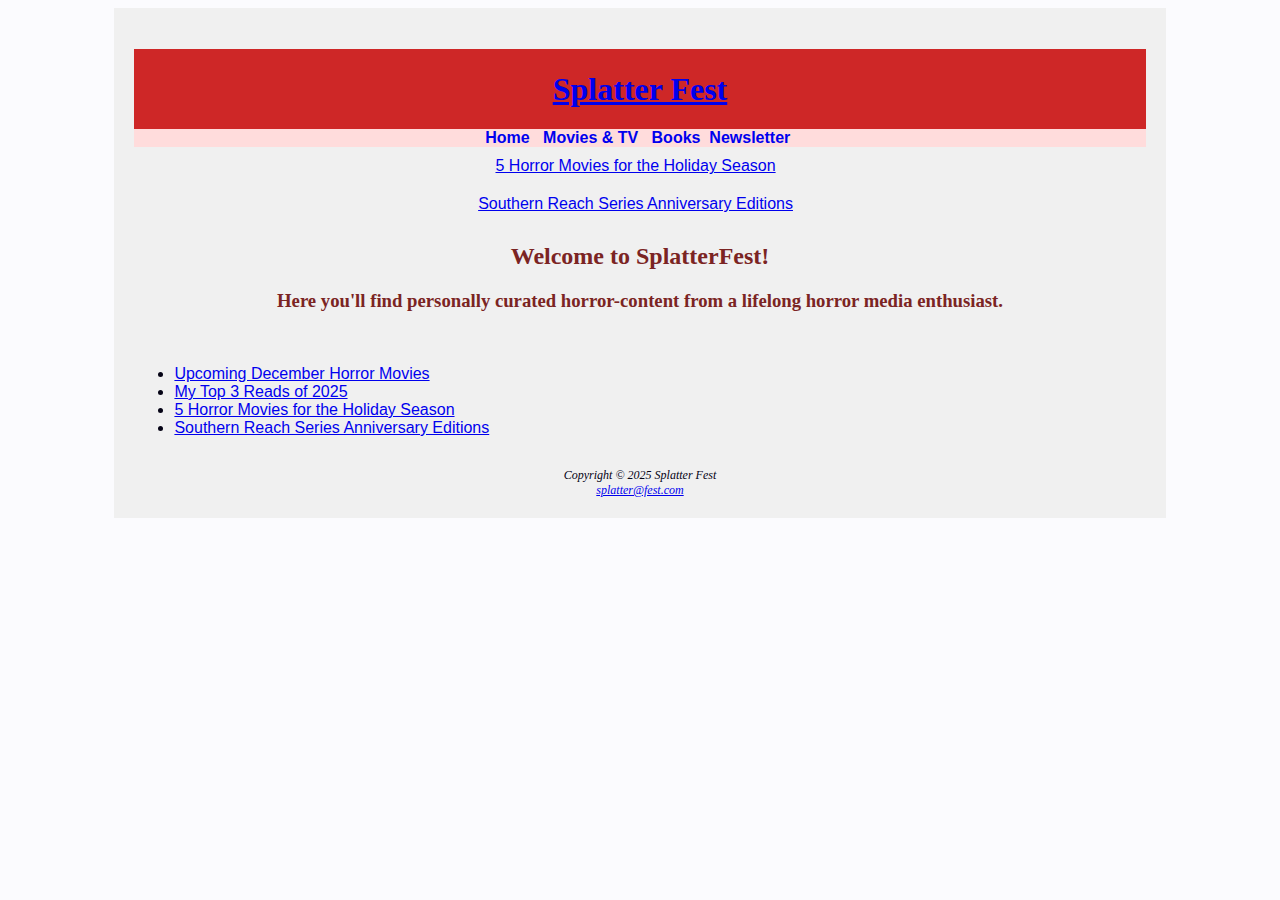
<file: index.html>
<!DOCTYPE html>
<html lang="en">
	<head>
		<link href="splatter.css" rel="stylesheet">
			<title>Splatter Fest</title>
		<meta charset="utf-8">
		<meta name="viewport" content="width=device-width, initial-scale=1">
		<meta name="description" content="SplatterFest is a horror media enthusiast's personal curation of the best in horror movies, TV shows, and books.">
	</head>
	<body>
		<div class="wrapper">
			<header>
				<a href='./index.html'><h1>Splatter Fest</h1></a>
			</header>
			<nav>
				<a href="index.html">Home</a> &nbsp;
				<a href="movies.html">Movies & TV</a> &nbsp;
				<a href="books.html">Books</a>&nbsp;
				<a href="newsletter.html">Newsletter</a>&nbsp;
			</nav>
			<div class="3banner-section">
				<div class="banner-item movies"><a href="movies1.html">5 Horror Movies for the Holiday Season</a> &nbsp;</div>
				<div class="banner-item books"><a href="books1.html">Southern Reach Series Anniversary Editions</a> &nbsp;</div>
			</div>
			<main>
				<h2>Welcome to SplatterFest!</h2>
				<h3>Here you'll find personally curated horror-content from a lifelong horror media enthusiast.</h3>
					<br>
				<ul class="stacked-list">
					<li><a href="movies2.html">Upcoming December Horror Movies</a> &nbsp;</li>
					<li><a href="books2.html">My Top 3 Reads of 2025</a> &nbsp;</li>
					<li><a href="movies1.html">5 Horror Movies for the Holiday Season</a> &nbsp;</li>
					<li><a href="books1.html">Southern Reach Series Anniversary Editions</a> &nbsp;</li>
				</ul>
			</main>
			<footer>
				<br>
				Copyright &copy; 2025 Splatter Fest<br>
				<a href="mailto:splatter@fest.com">splatter@fest.com</a>
			</footer>
		</div>
	</body>
</html>
</file>
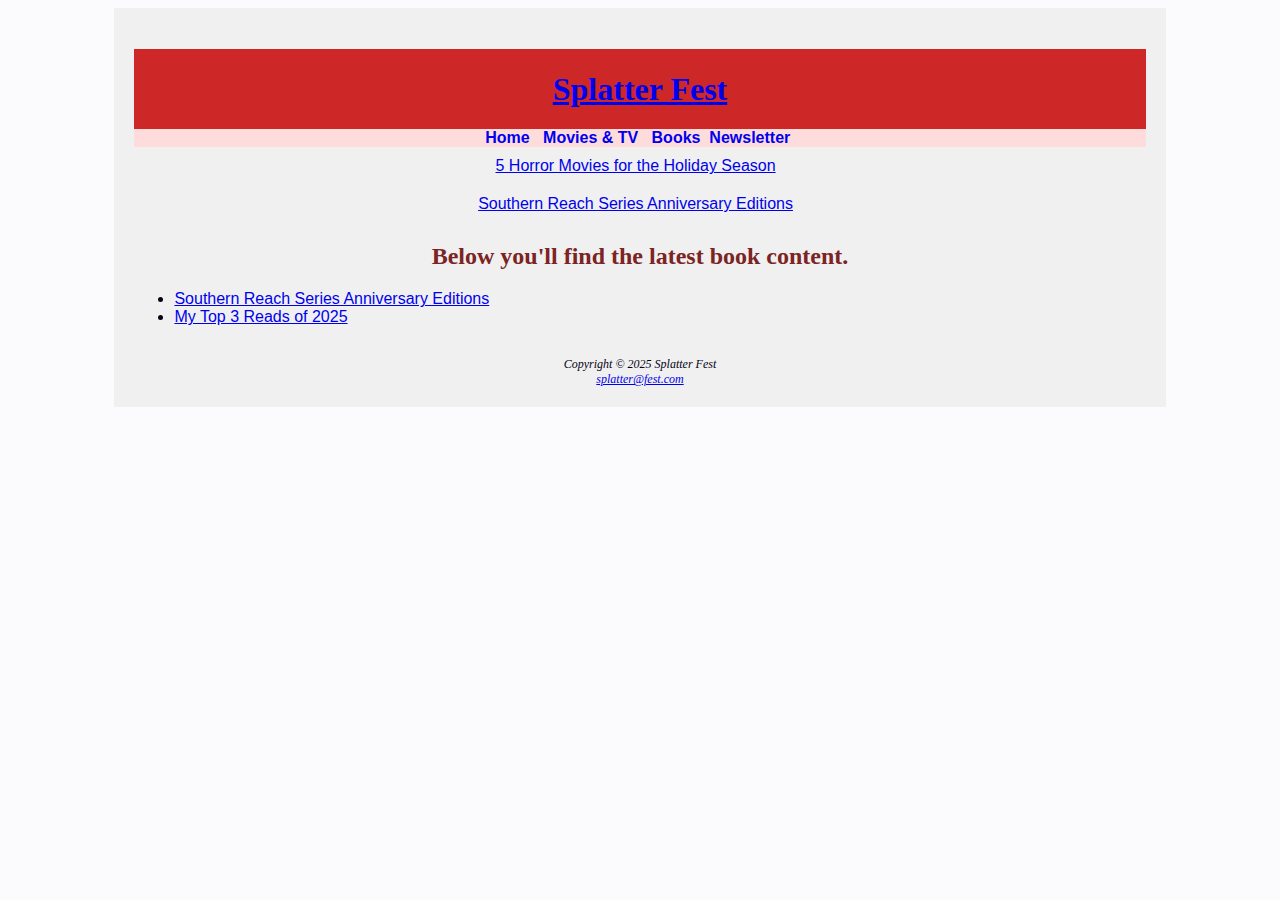
<file: books.html>
<!DOCTYPE html>
<html lang="en">
	<head>
		<link href="splatter.css" rel="stylesheet">
			<title>Splatter Fest</title>
		<meta charset="utf-8">
		<meta name="description" content="SplatterFest's books content page is the hub for all horror book recommendations, reviews, and curated lists.">
	</head>
	<body>
		<div class="wrapper">
			<header>
				<a href='./index.html'><h1>Splatter Fest</h1></a>
			</header>
			<nav>
				<a href="index.html">Home</a> &nbsp;
				<a href="movies.html">Movies & TV</a> &nbsp;
				<a href="books.html">Books</a>&nbsp;
				<a href="newsletter.html">Newsletter</a>&nbsp;
			</nav>
			<div class="3banner-section">
				<div class="banner-item movies"><a href="movies1.html">5 Horror Movies for the Holiday Season</a> &nbsp;</div>
				<div class="banner-item books"><a href="books1.html">Southern Reach Series Anniversary Editions</a> &nbsp;</div>
			</div>
			<main>
				<h2>Below you'll find the latest book content.</h2>
				<ul class="stacked-list">
					<li><a href="books1.html">Southern Reach Series Anniversary Editions</a> &nbsp;</li>
					<li><a href="books2.html">My Top 3 Reads of 2025</a> &nbsp;</li>
				</ul>
			</main>
			<footer>
				<br>
				Copyright &copy; 2025 Splatter Fest<br>
				<a href="mailto:splatter@fest.com">splatter@fest.com</a>
			</footer>
		</div>
	</body>
</html>
</file>
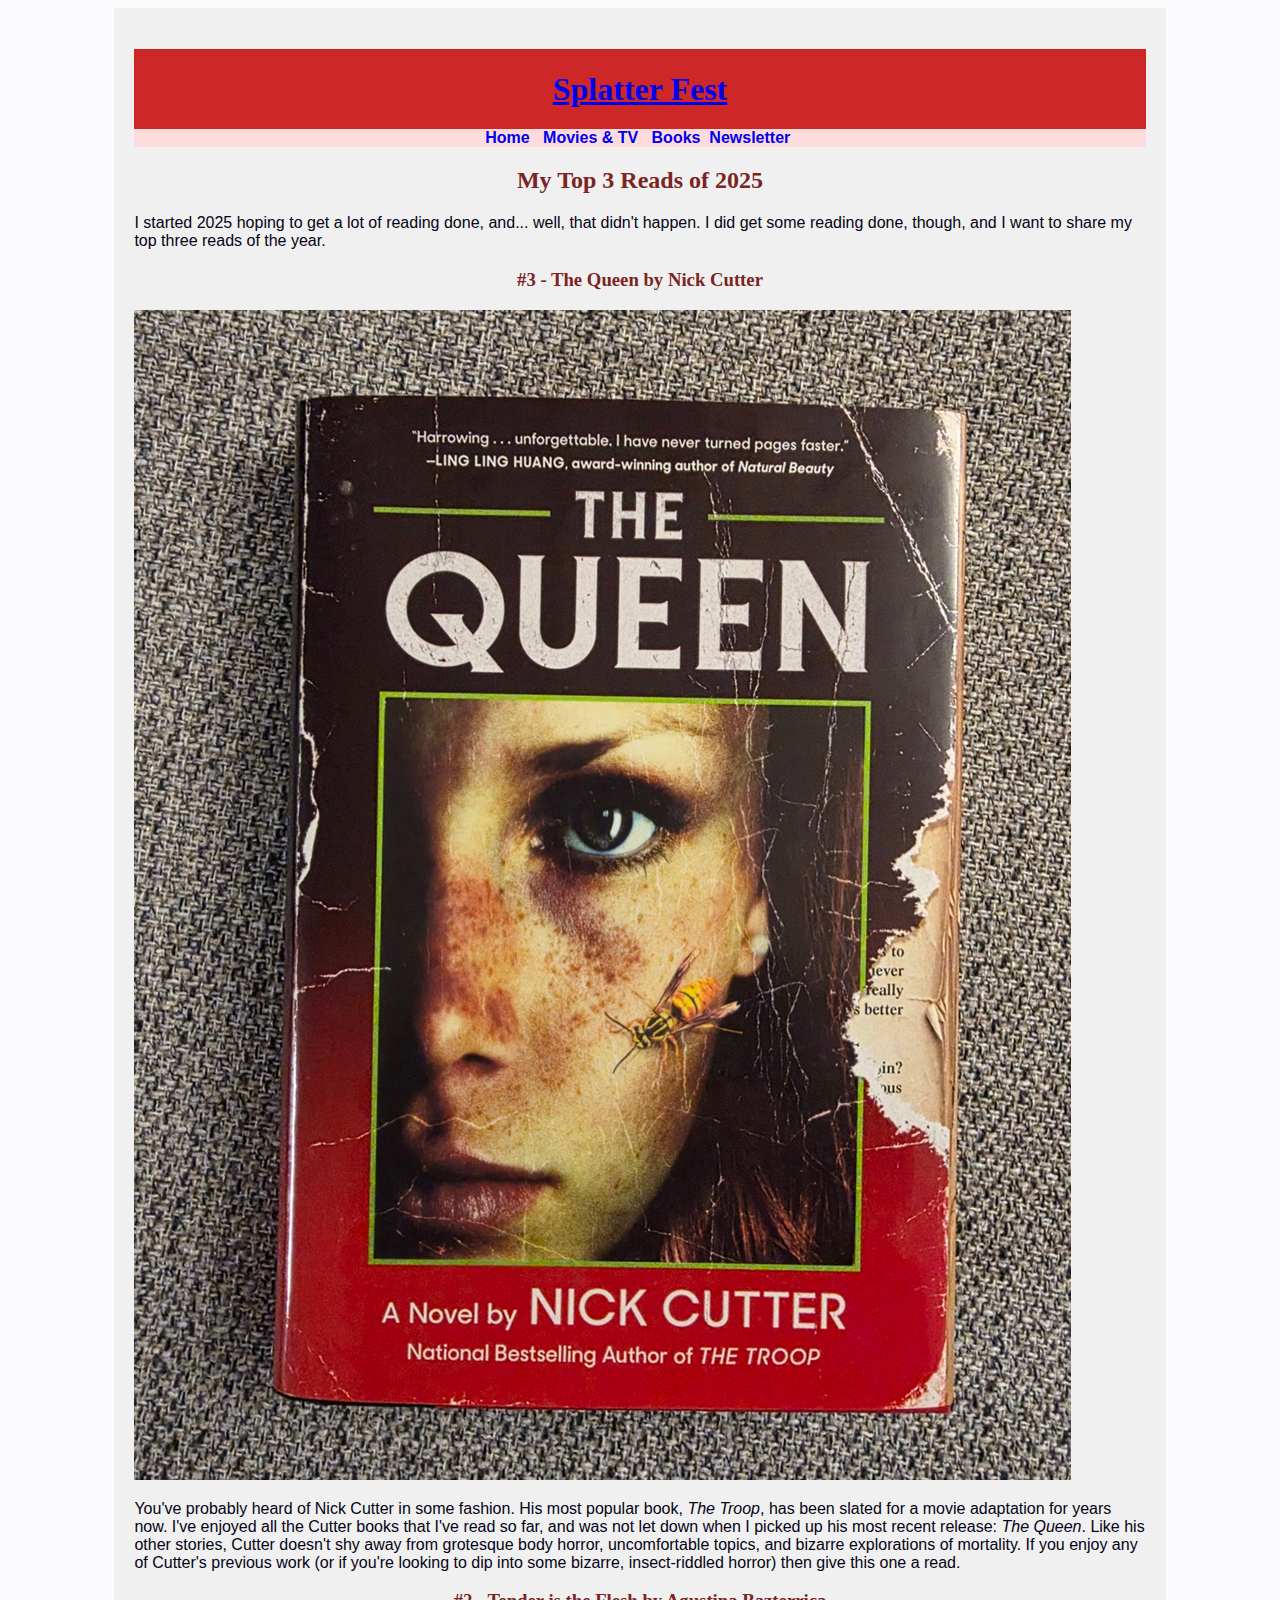
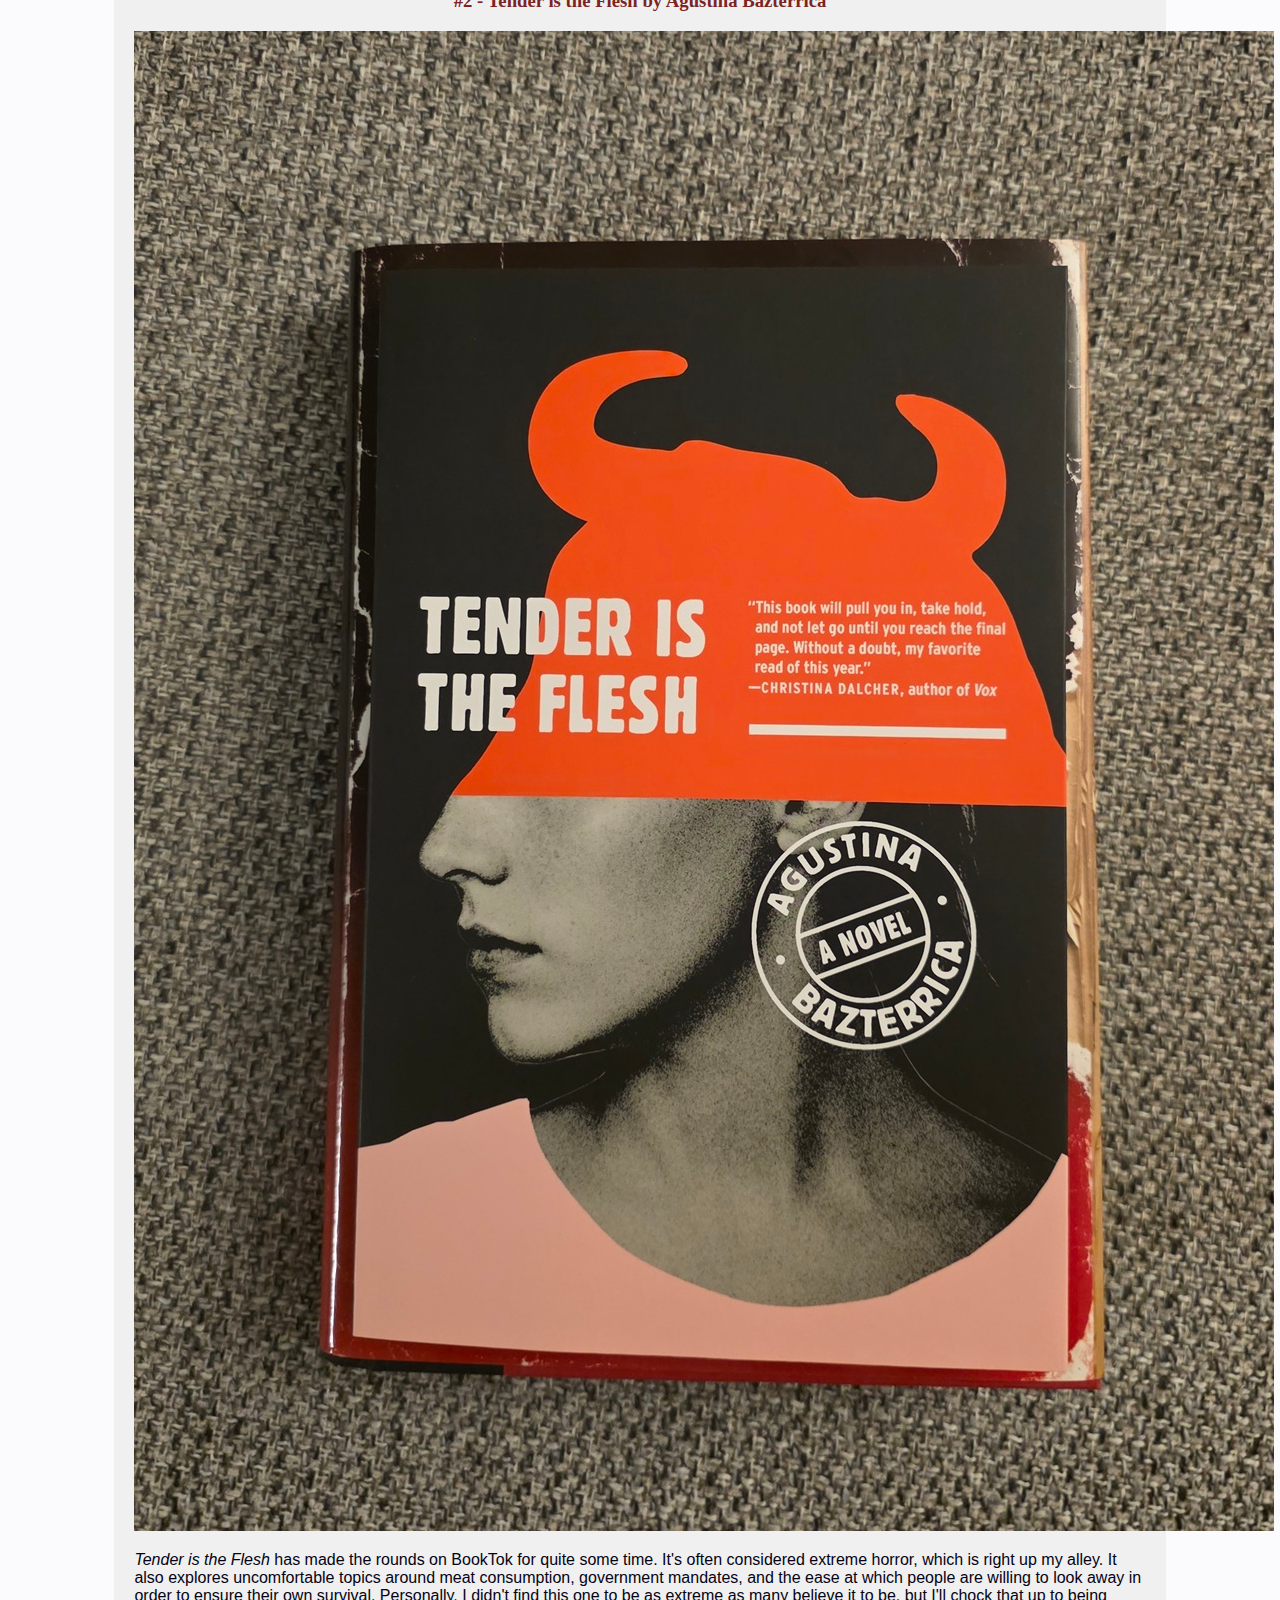
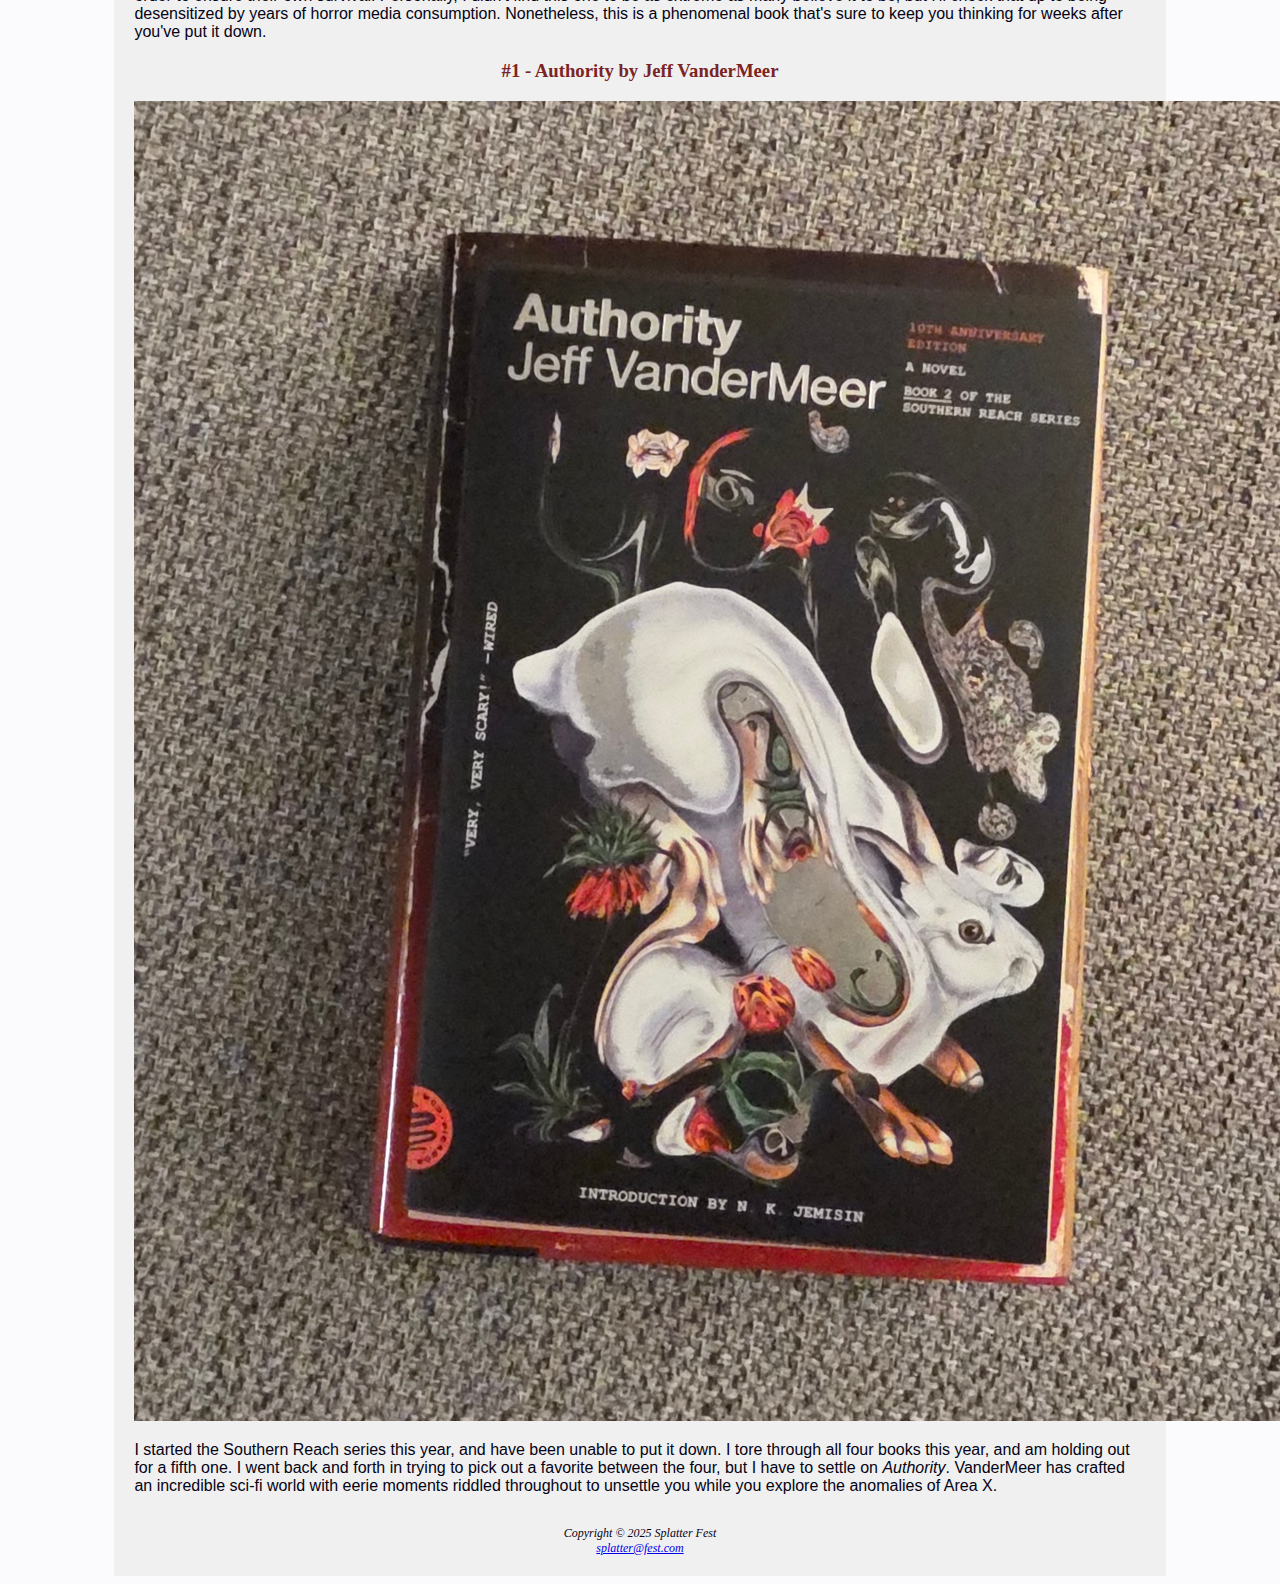
<file: books2.html>
<!DOCTYPE html>
<html lang="en">
	<head>
		<link href="splatter.css" rel="stylesheet">
			<title>Splatter Fest</title>
		<meta charset="utf-8">
		<meta name="description" content="This page features the author's top 3 horror book reads of 2025.">
	</head>
	<body>
		<div class="wrapper">
			<header>
				<a href='./index.html'><h1>Splatter Fest</h1></a>
			</header>
			<nav>
				<a href="index.html">Home</a> &nbsp;
				<a href="movies.html">Movies & TV</a> &nbsp;
				<a href="books.html">Books</a>&nbsp;
				<a href="newsletter.html">Newsletter</a>&nbsp;
			</nav>
			<main>
				<h2>My Top 3 Reads of 2025</h2>
					<p>I started 2025 hoping to get a lot of reading done, and... well, that didn't happen. I did get some reading done, though, and I want to share my top three reads of the year.</p>
				<h3>#3 - The Queen by Nick Cutter</h3>
					<img src="Queen.jpg" alt="Cover of Nick Cutter's novel The Queen" class="center">
						<p>You've probably heard of Nick Cutter in some fashion. His most popular book, <i>The Troop</i>, has been slated for a movie adaptation for years now. I've enjoyed all the Cutter books that I've read so far, and was not let down when I picked up his most recent release: <i>The Queen</i>. Like his other stories, Cutter doesn't shy away from grotesque body horror, uncomfortable topics, and bizarre explorations of mortality. If you enjoy any of Cutter's previous work (or if you're looking to dip into some bizarre, insect-riddled horror) then give this one a read.</p>
				<h3>#2 - Tender is the Flesh by Agustina Bazterrica</h3>
					<img src="Tender.jpg" alt="Cover of Agustina Bazterrica's Tender is the Flesh" class="center">
						<p><i>Tender is the Flesh</i> has made the rounds on BookTok for quite some time. It's often considered extreme horror, which is right up my alley. It also explores uncomfortable topics around meat consumption, government mandates, and the ease at which people are willing to look away in order to ensure their own survival. Personally, I didn't find this one to be as extreme as many believe it to be, but I'll chock that up to being desensitized by years of horror media consumption. Nonetheless, this is a phenomenal book that's sure to keep you thinking for weeks after you've put it down.</p>
				<h3>#1 - Authority by Jeff VanderMeer</h3>
					<img src="Authority.jpg" alt="Cover of Jeff VanderMeer's Authority" class="center">
						<p>I started the Southern Reach series this year, and have been unable to put it down. I tore through all four books this year, and am holding out for a fifth one. I went back and forth in trying to pick out a favorite between the four, but I have to settle on <i>Authority</i>. VanderMeer has crafted an incredible sci-fi world with eerie moments riddled throughout to unsettle you while you explore the anomalies of Area X.</p>
			</main>
			<footer>
				<br>
				Copyright &copy; 2025 Splatter Fest<br>
				<a href="mailto:splatter@fest.com">splatter@fest.com</a>
			</footer>
		</div>
	</body>
</html>
</file>
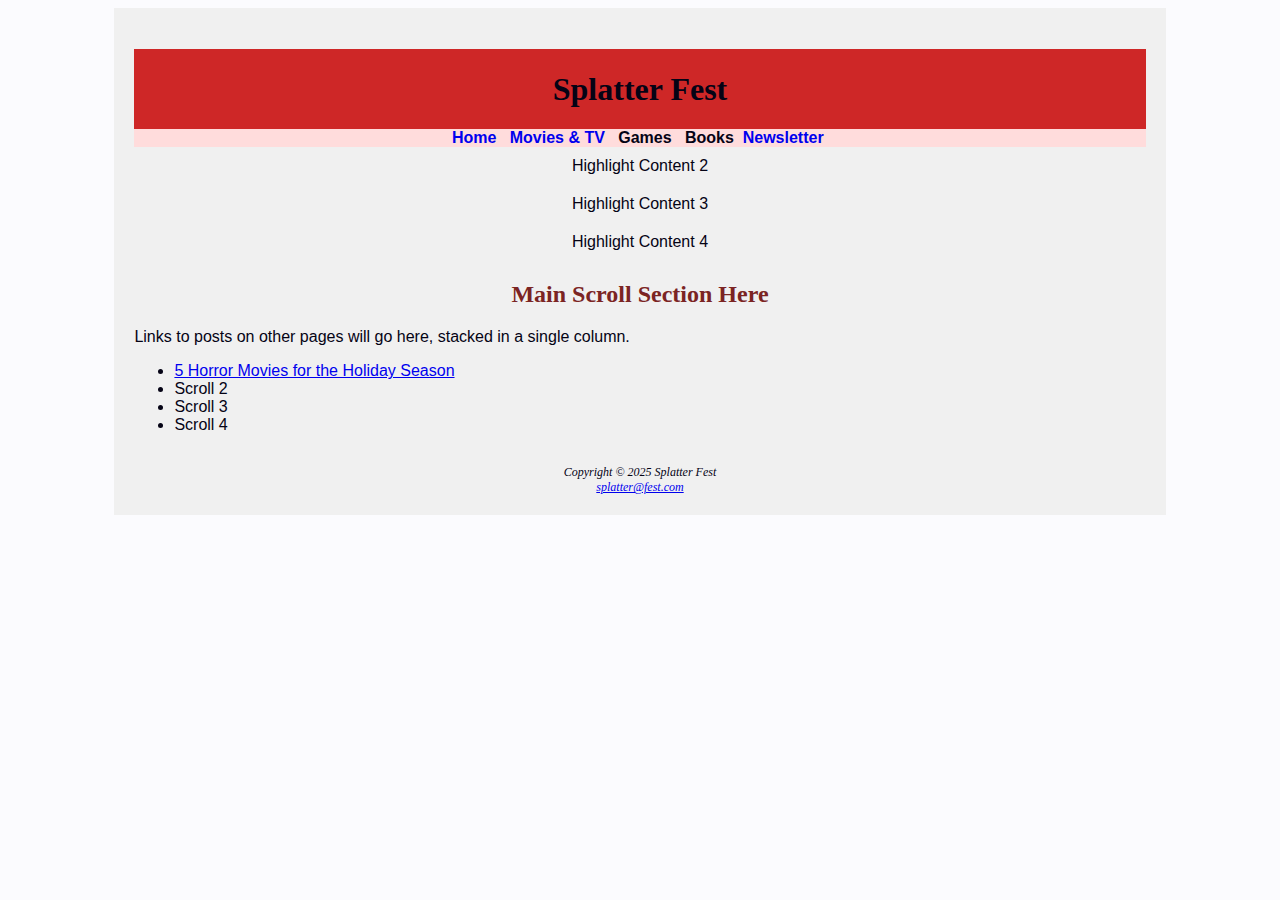
<file: movies.html>
<!DOCTYPE html>
<html lang="en">
	<head>
		<link href="splatter.css" rel="stylesheet">
			<title>Splatter Fest</title>
		<meta charset="utf-8">
	</head>
	<body>
		<div class="wrapper">
			<header>
				<h1>Splatter Fest</h1>
			</header>
			<nav>
				<a href="index.html">Home</a> &nbsp;
				<a href="movies.html">Movies & TV</a> &nbsp;
				Games &nbsp;
				Books&nbsp;
				<a href="newsletter.html">Newsletter</a>&nbsp;
			</nav>
			<div class="3banner-section">
				<div class="banner-item">Highlight Content 2</div>
				<div class="banner-item">Highlight Content 3</div>
				<div class="banner-item">Highlight Content 4</div>
			</div>
			<main>
				<h2>Main Scroll Section Here</h2>
					<p>Links to posts on other pages will go here, stacked in a single column.</p>
				<ul>
					<li><a href="movies1.html">5 Horror Movies for the Holiday Season</a> &nbsp;</li>
					<li>Scroll 2</li>
					<li>Scroll 3</li>
					<li>Scroll 4</li>
				</ul>
			</main>
			<footer>
				<br>
				Copyright &copy; 2025 Splatter Fest<br>
				<a href="mailto:splatter@fest.com">splatter@fest.com</a>
			</footer>
		</div>
	</body>
</html>
</file>
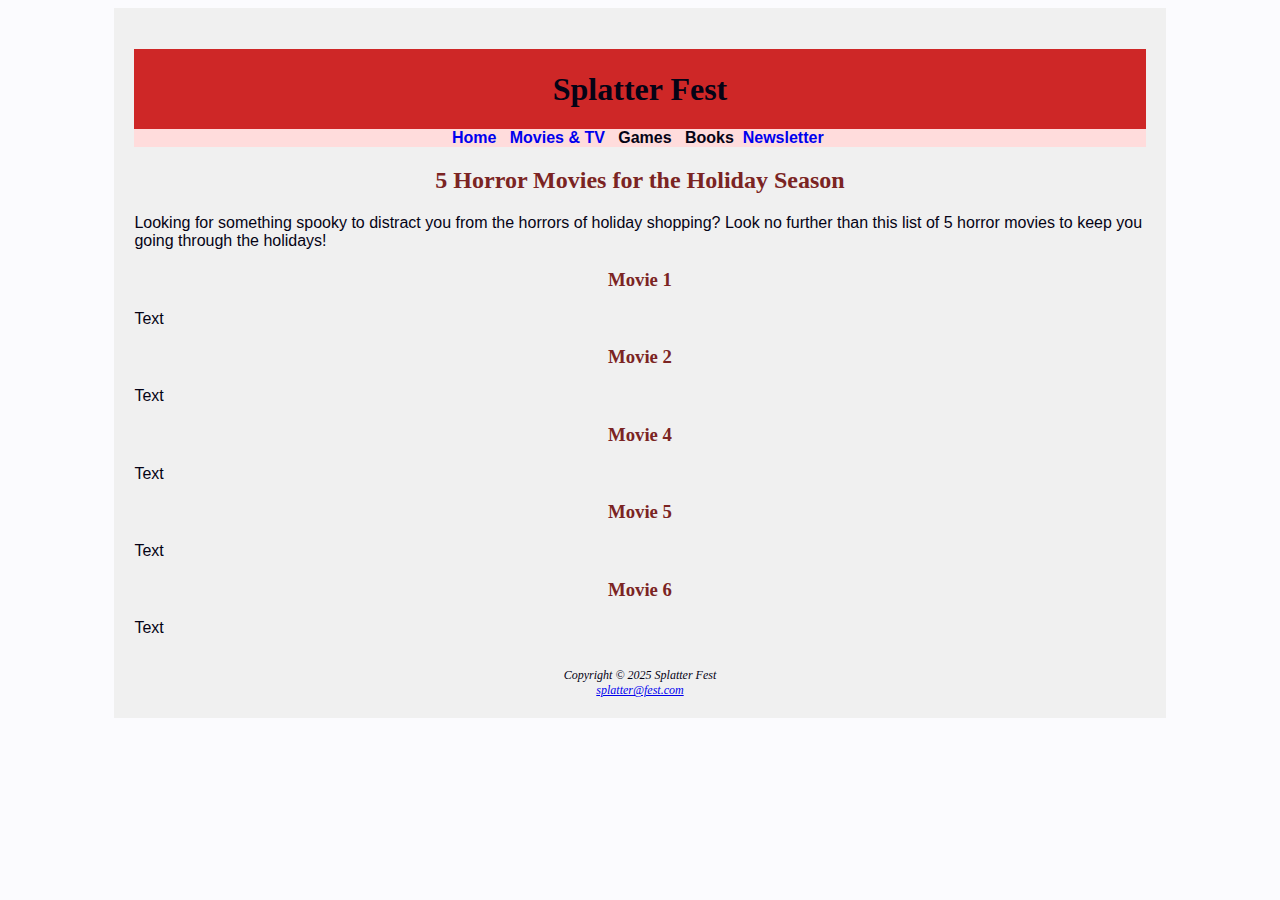
<file: Movies1.html>
<!DOCTYPE html>
<html lang="en">
	<head>
		<link href="splatter.css" rel="stylesheet">
			<title>Splatter Fest</title>
		<meta charset="utf-8">
	</head>
	<body>
		<div class="wrapper">
			<header>
				<h1>Splatter Fest</h1>
			</header>
			<nav>
				<a href="index.html">Home</a> &nbsp;
				<a href="movies.html">Movies & TV</a> &nbsp;
				Games &nbsp;
				Books&nbsp;
				<a href="newsletter.html">Newsletter</a>&nbsp;
			</nav>
			<main>
				<h2>5 Horror Movies for the Holiday Season</h2>
					<p>Looking for something spooky to distract you from the horrors of holiday shopping? Look no further than this list of 5 horror movies to keep you going through the holidays!</p>
				<h3>Movie 1</h3>
					<p>Text</p>
				<h3>Movie 2</h3>
					<p>Text</p>
				<h3>Movie 4</h3>
					<p>Text</p>
				<h3>Movie 5</h3>
					<p>Text</p>
				<h3>Movie 6</h3>
					<p>Text</p>
			</main>
			<footer>
				<br>
				Copyright &copy; 2025 Splatter Fest<br>
				<a href="mailto:splatter@fest.com">splatter@fest.com</a>
			</footer>
		</div>
	</body>
</html>
</file>
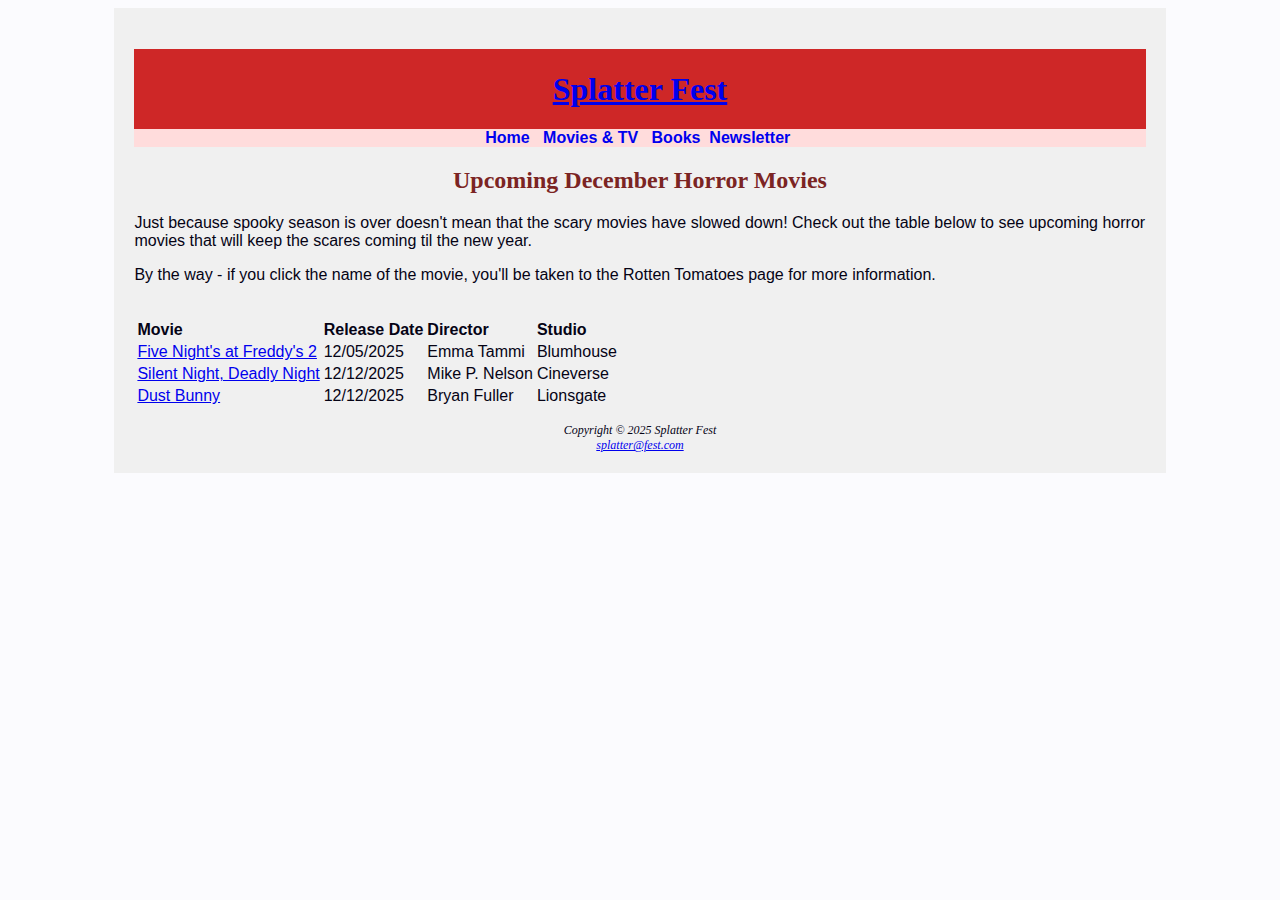
<file: movies2.html>
<!DOCTYPE html>
<html lang="en">
	<head>
		<link href="splatter.css" rel="stylesheet">
			<title>Splatter Fest</title>
		<meta charset="utf-8">
		<meta name="viewport" content="width=device-width, initial-scale=1">
		<meta name="description" content="This page features upcoming December horror movie releases.">
	</head>
	<body>
		<div class="wrapper">
			<header>
				<a href='./index.html'><h1>Splatter Fest</h1></a>
			</header>
			<nav>
				<a href="index.html">Home</a> &nbsp;
				<a href="movies.html">Movies & TV</a> &nbsp;
				<a href="books.html">Books</a>&nbsp;
				<a href="newsletter.html">Newsletter</a>&nbsp;
			</nav>
			<main>
				<h2>Upcoming December Horror Movies</h2>
					<p>Just because spooky season is over doesn't mean that the scary movies have slowed down! Check out the table below to see upcoming horror movies that will keep the scares coming til the new year.</p>
					<p>By the way - if you click the name of the movie, you'll be taken to the Rotten Tomatoes page for more information.</p>
					<br>
				<table>
						<tr>
							<th>Movie</th>
							<th>Release Date</th>
							<th>Director</th>
							<th>Studio</th>
						</tr>
						<tr>
							<td><a href="https://www.rottentomatoes.com/m/five_nights_at_freddys_2" target="_blank" rel="noopener noreferrer">Five Night's at Freddy's 2</a></td>
							<td class="text">12/05/2025</td>
							<td>Emma Tammi</td>
							<td>Blumhouse</td>
						</tr>
						<tr>
							<td><a href="https://www.rottentomatoes.com/m/silent_night_deadly_night_2025" target="_blank" rel="noopener noreferrer">Silent Night, Deadly Night</a></td>
							<td class="text">12/12/2025</td>
							<td>Mike P. Nelson</td>
							<td>Cineverse</td>
						</tr>
						<tr>
							<td><a href="https://www.rottentomatoes.com/m/dust_bunny" target="_blank" rel="noopener noreferrer">Dust Bunny</a></td>
							<td class="text">12/12/2025</td>
							<td>Bryan Fuller</td>
							<td>Lionsgate</td>
						</tr>
					</table>
			</main>
			<footer>
				<br>
				Copyright &copy; 2025 Splatter Fest<br>
				<a href="mailto:splatter@fest.com">splatter@fest.com</a>
			</footer>
		</div>
	</body>
</html>
</file>
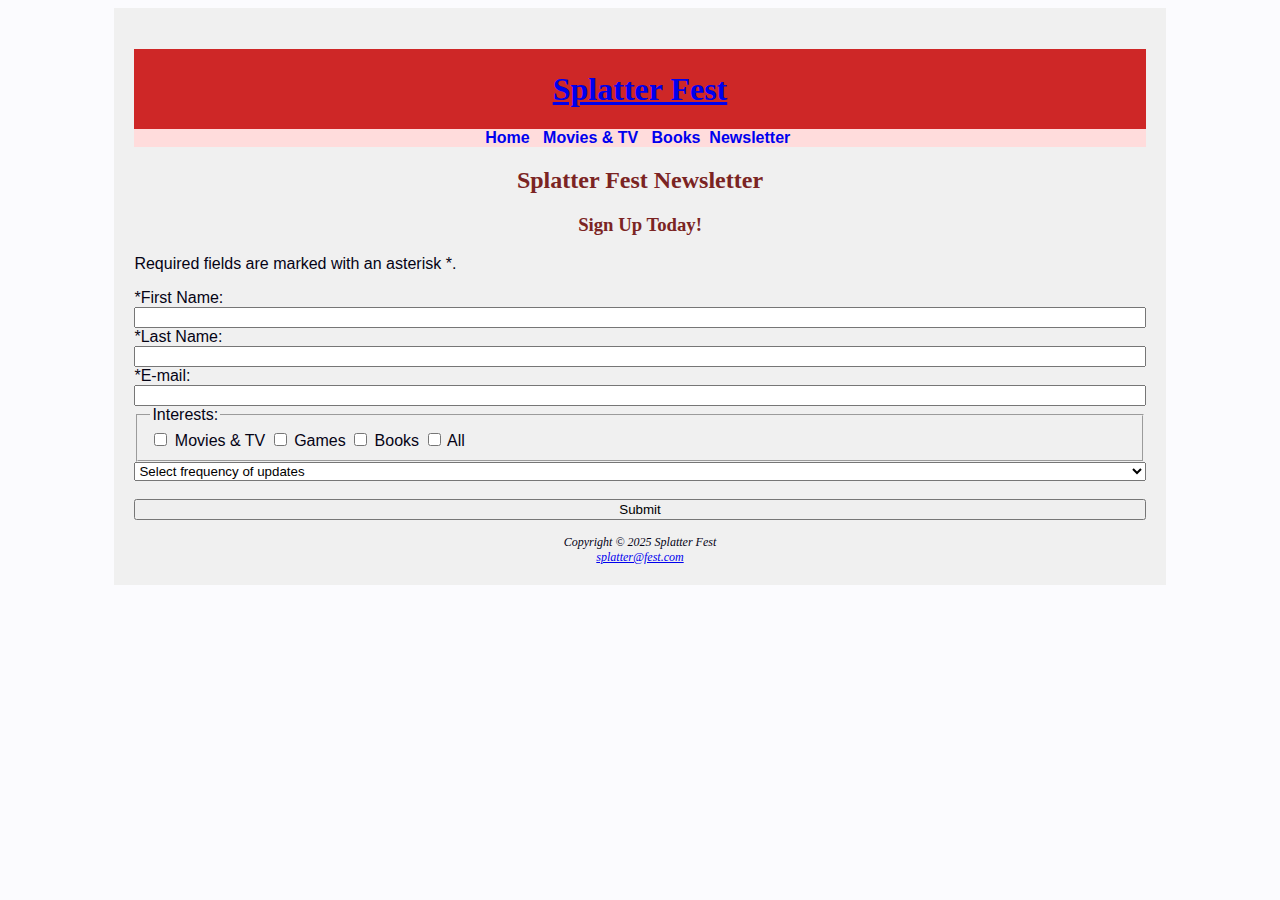
<file: newsletter.html>
<!DOCTYPE html>
<html lang="en">
	<head>
		<link href="splatter.css" rel="stylesheet">
			<title>Splatter Fest</title>
		<meta charset="utf-8">
		<meta name="viewport" content="width=device-width, initial-scale=1">
		<meta name="description" content="This page features a form for subscribing to the SplatterFest newsletter.">
	</head>
	<body>
		<div class="wrapper">
			<header>
				<a href='./index.html'><h1>Splatter Fest</h1></a>
			</header>
			<nav>
				<a href="index.html">Home</a> &nbsp;
				<a href="movies.html">Movies & TV</a> &nbsp;
				<a href="books.html">Books</a>&nbsp;
				<a href="newsletter.html">Newsletter</a>&nbsp;
			</nav>
			<main>
				<h2>Splatter Fest Newsletter</h2>
				<h3>Sign Up Today!</h3>
					<p>Required fields are marked with an asterisk *.</p>
						<form action="#" method="post">
							<label for="myFName">*First Name:</label>
							<input type="text" name="myFName" id="myFName" required>
							<label for="myLName">*Last Name:</label>
							<input type="text" name="myLName" id="myLName" required>
							<label for="myEmail">*E-mail:</label>
							<input type="text" name="myEmail" id="myEmail" required>
							<fieldset class="newsletter-checkboxes" aria-label="Interests">
								<legend>Interests:</legend>
								<label for="pref-movies"><input type="checkbox" name="preferences[]" id="pref-movies" value="Movies"> Movies &amp; TV</label>
								<label for="pref-games"><input type="checkbox" name="preferences[]" id="pref-games" value="Games"> Games</label>
								<label for="pref-books"><input type="checkbox" name="preferences[]" id="pref-books" value="Books"> Books</label>
								<label for="pref-all"><input type="checkbox" name="preferences[]" id="pref-all" value="All"> All</label>
							</fieldset>
							<select size="1" name="frequency" id="frequency">
								<option>Select frequency of updates</option>
								<option value="Daily">Daily</option>
								<option value="Weekly">Weekly</option>
								<option value="Monthly">Monthly</option>
							</select>
							<br>
							<input type="submit" value="Submit">							
						</form>
			</main>
			<footer>
				<br>
				Copyright &copy; 2025 Splatter Fest<br>
				<a href="mailto:splatter@fest.com">splatter@fest.com</a>
			</footer>
		</div>
	</body>
</html>
</file>
<file: splatter.css>
body {
	color:#050315;
	background-color:#fbfbfe;
	font-family: Arial;
	text-align: left;
}
header {
	color:#050315;
	background-color:#ce2727;
	background-repeat: no-repeat;
	line-height: 500%;
	text-align: center;
}
nav {
	background-color:#ffdcdc;
	font-weight: bold;
	text-align: center;
}
nav a {
		text-decoration: none;
}
h1 {
	margin-bottom:0;
	font-family: Georgia;
	text-align: center;
}
h2 {
	color:#7b2423;
	font-family: Georgia;
	text-align: center;
}
h3 {
	color:#7b2423;
	font-family: Georgia;
	text-align: center;
}
form	{
	display: flex;
	flex-direction: column;
	flex-wrap: nowrap;
}
footer {
		text-align: center;
		font-style: italic;
		font-family: Times New Roman;
		font-size: 75%;
}
.3banner-section {
    display: flex;
    justify-content: space-around;
    align-items: center;
    width: 100%;
}
.banner-item {
    flex: 1;
    text-align: center;
    padding: 10px;
}
.wrapper {
  width: 80%;
  max-width: 1200px;
  margin: 0 auto;
  padding: 20px;
  background-color: #f0f0f0;
}
#contact {
	font-size: 90%;
}
</file>
